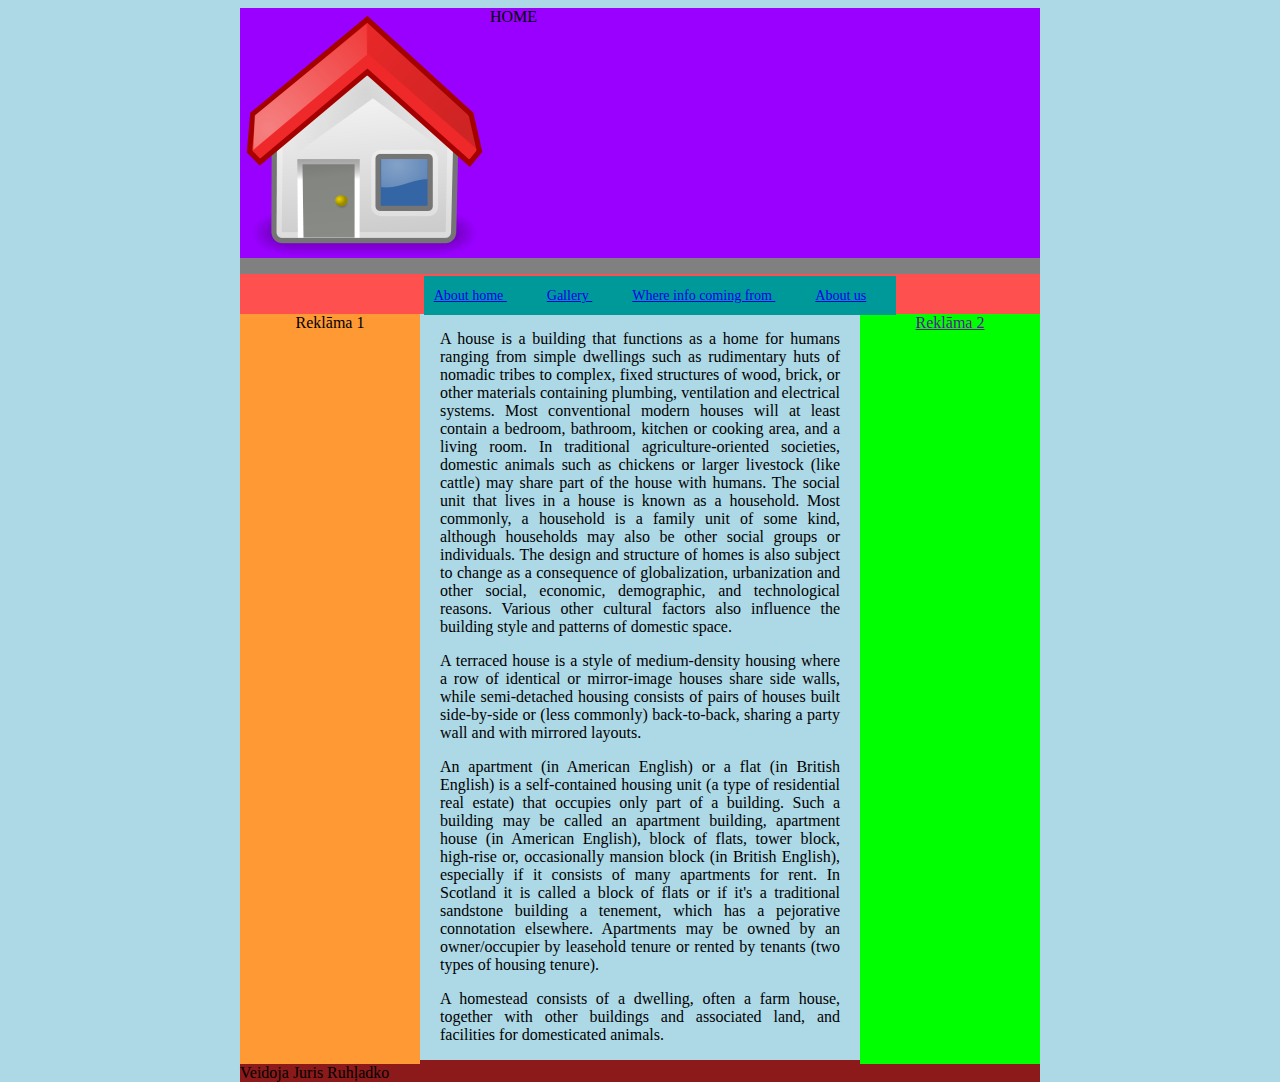
<file: index.html>
<!DOCTYPE html>
<html lang="en">
<head>
	<meta charset="UTF-8">
	<title>Pirmais darbs Timeklu tehnologijas</title>
	<link rel="stylesheet" type="text/css" href="./main.css">
	<link rel="shortcut icon" href="Bildes/favicon.ico" type="image/x-icon">
	<link rel="icon" href="Bildes/favicon.ico" type="image/x-icon">
</head>
<body>
	<section class="main">
	<header><img class="logo" src="Bildes\Home.png">HOME</header>
	<nav>
		<ul>
			<li><a href="index.html">   About home   </a></li>
			<li><a href="Gallery.html">     Gallery   </a></li>
			<li><a href="Source.html">   Where info coming from   <a/></li>
			<li><a href="AboutUs.html">  About us  </a></li>
		</ul>
	</nav>
	<aside class="leftaside">Reklāma 1</aside>
	<main>
		<p>A house is a building that functions as a home for humans ranging from simple dwellings such as rudimentary huts of nomadic tribes to complex, fixed structures of wood, brick, or other materials containing plumbing, ventilation and electrical systems. Most conventional modern houses will at least contain a bedroom, bathroom, kitchen or cooking area, and a living room. In traditional agriculture-oriented societies, domestic animals such as chickens or larger livestock (like cattle) may share part of the house with humans. The social unit that lives in a house is known as a household. Most commonly, a household is a family unit of some kind, although households may also be other social groups or individuals. The design and structure of homes is also subject to change as a consequence of globalization, urbanization and other social, economic, demographic, and technological reasons. Various other cultural factors also influence the building style and patterns of domestic space.</p> <p>A terraced house is a style of medium-density housing where a row of identical or mirror-image houses share side walls, while semi-detached housing consists of pairs of houses built side-by-side or (less commonly) back-to-back, sharing a party wall and with mirrored layouts.</p><p>An apartment (in American English) or a flat (in British English) is a self-contained housing unit (a type of residential real estate) that occupies only part of a building. Such a building may be called an apartment building, apartment house (in American English), block of flats, tower block, high-rise or, occasionally mansion block (in British English), especially if it consists of many apartments for rent. In Scotland it is called a block of flats or if it's a traditional sandstone building a tenement, which has a pejorative connotation elsewhere. Apartments may be owned by an owner/occupier by leasehold tenure or rented by tenants (two types of housing tenure).</p><p>A homestead consists of a dwelling, often a farm house, together with other buildings and associated land, and facilities for domesticated animals.</p>
	</main>
	<aside class="rightside"><a href>Reklāma 2</a></aside>
	<footer>Veidoja Juris Ruhļadko</footer>
</body>
</html>
</file>
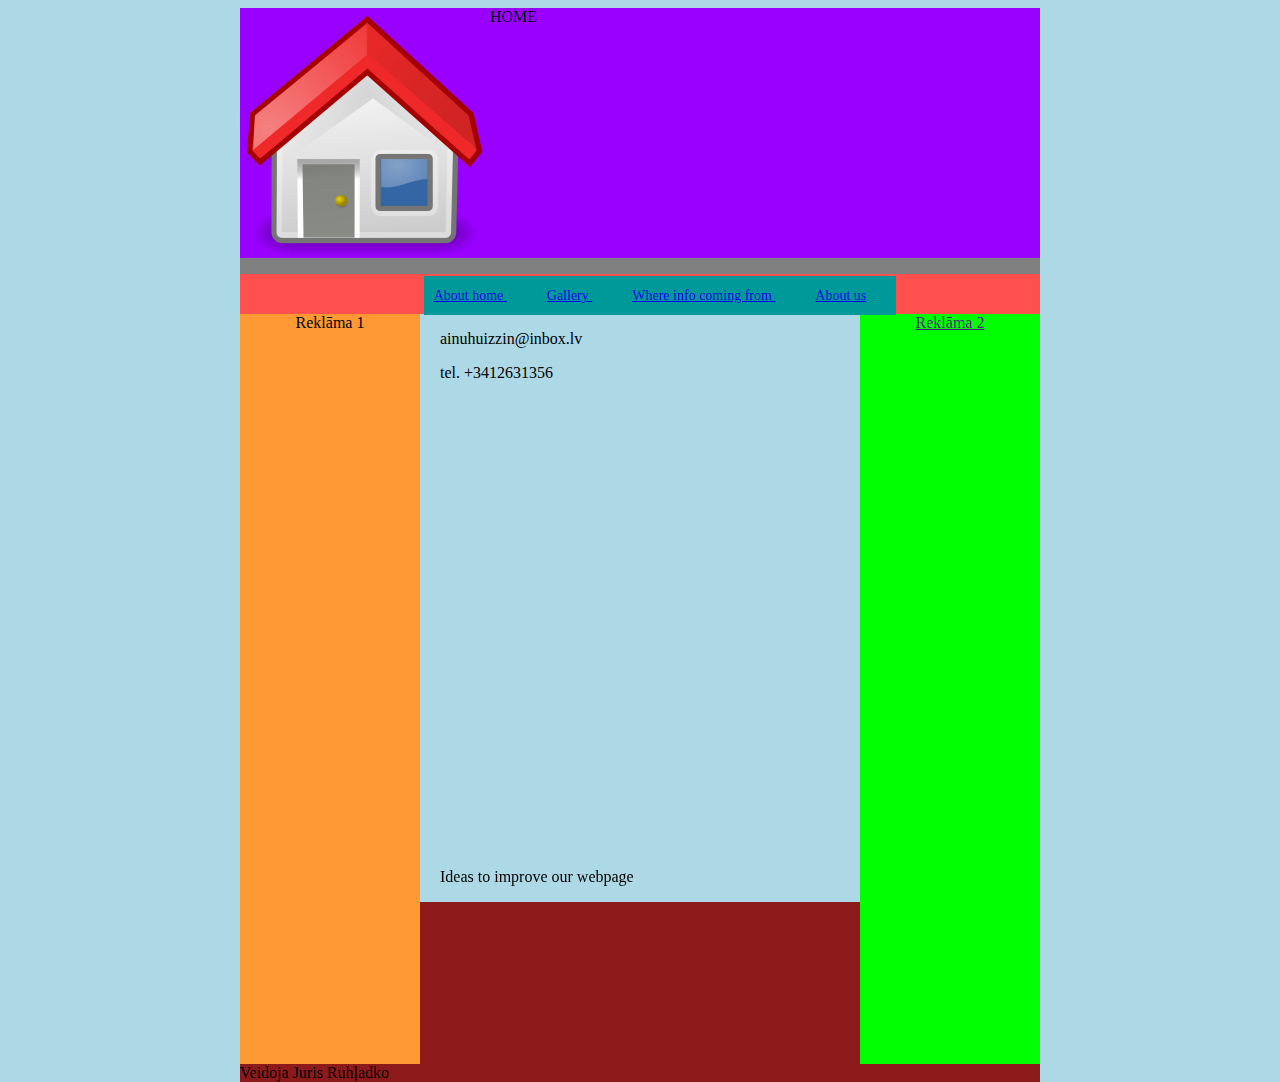
<file: AboutUs.html>
﻿<!DOCTYPE html>
<html lang="en">
<head>
	<meta charset="UTF-8">
	<title>Pirmais darbs Timeklu tehnologijas</title>
	<link rel="stylesheet" type="text/css" href="./main.css">
	<link rel="shortcut icon" href="Bildes/favicon.ico" type="image/x-icon">
	<link rel="icon" href="Bildes/favicon.ico" type="image/x-icon">
</head>
<body>
	<section class="main">
	<header><img class="logo" src="Bildes\Home.png">HOME</header>
	<nav>
		<ul>
			<li><a href="index.html">   About home   </a></li>
			<li><a href="Gallery.html">     Gallery   </a></li>
			<li><a href="Source.html">   Where info coming from   <a/></li>
			<li><a href="AboutUs.html">  About us  </a></li>
		</ul>
	</nav>
	<aside class="leftaside">Reklāma 1</aside>
	<main>
		<p>ainuhuizzin@inbox.lv</p>
		<p>tel. +3412631356</p>
		<iframe src="https://www.google.com/maps/embed?pb=!1m18!1m12!1m3!1d27618.157077090873!2d32.26623716182644!3d1.422309551266074!2m3!1f0!2f0!3f0!3m2!1i1024!2i768!4f13.1!3m3!1m2!1s0x1771a69f6499f945%3A0x874155ce43014549!2sUganda!5e0!3m2!1slv!2slv!4v1517215625017" width="400" height="450" frameborder="0" style="border:0" allowfullscreen></iframe>
		<p>Ideas to improve our webpage</p>

	</main>
	<aside class="rightside"><a href>Reklāma 2</a></aside>
	<footer>Veidoja Juris Ruhļadko</footer>
</body>
</html>
</file>
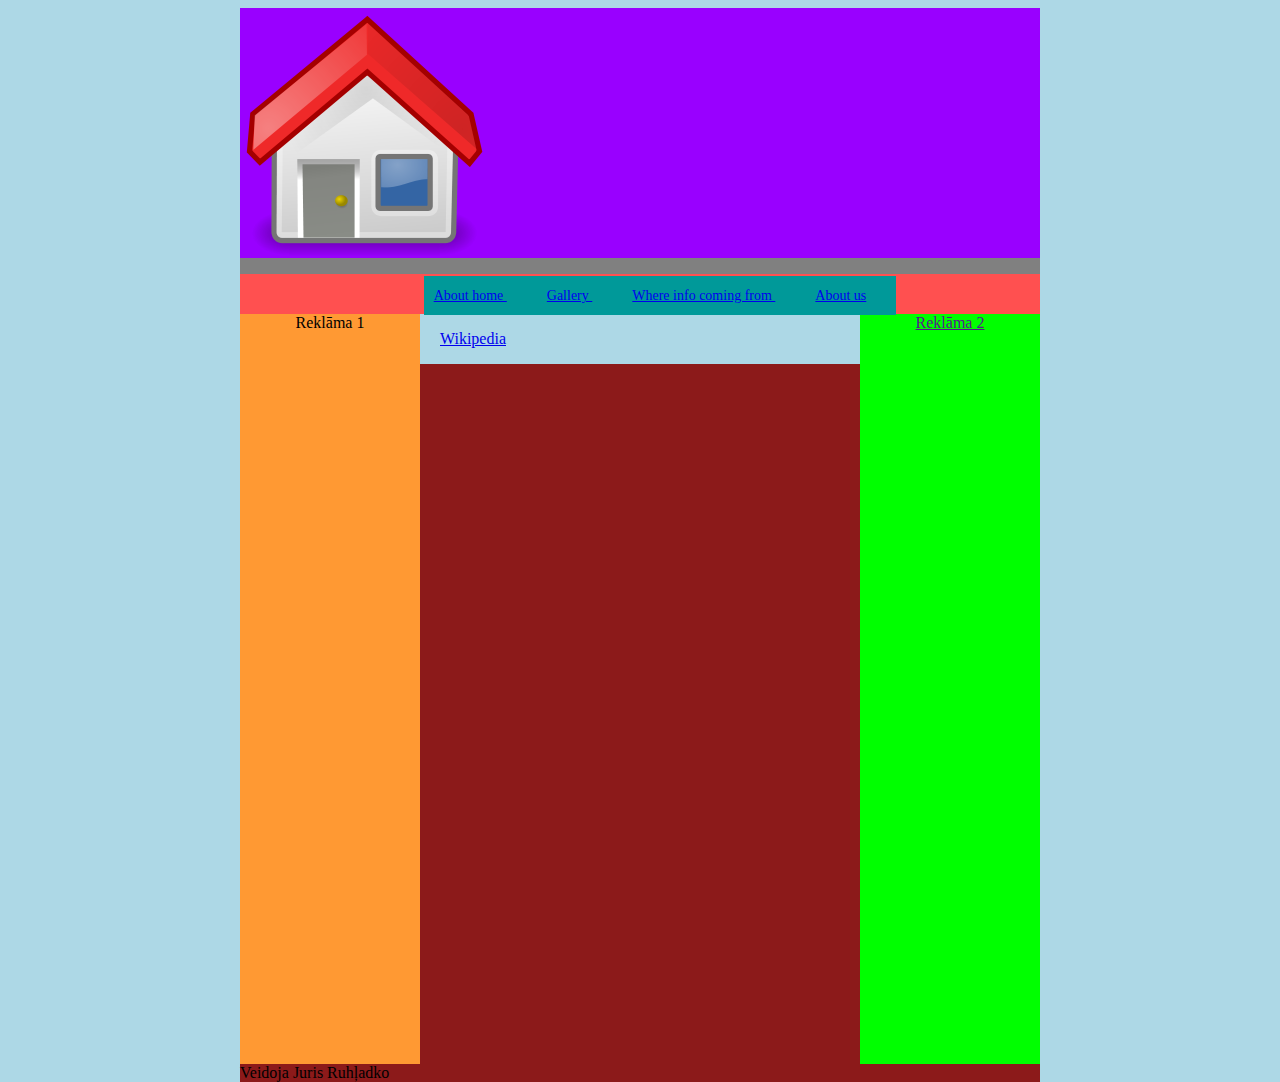
<file: Source.html>
﻿<!DOCTYPE html>
<html lang="en">
<head>
	<meta charset="UTF-8">
	<title>Pirmais darbs Timeklu tehnologijas</title>
	<link rel="stylesheet" type="text/css" href="./main.css">
	<link rel="shortcut icon" href="Bildes/favicon.ico" type="image/x-icon">
	<link rel="icon" href="Bildes/favicon.ico" type="image/x-icon">
</head>
<body>
	<section class="main">
	<header><img class="logo" src="Bildes\Home.png"></header>
	<nav>
		<ul>
			<li><a href="index.html">   About home   </a></li>
			<li><a href="Gallery.html">     Gallery   </a></li>
			<li><a href="Source.html">   Where info coming from   <a/></li>
			<li><a href="AboutUs.html">  About us  </a></li>
		</ul>
	</nav>
	<aside class="leftaside">Reklāma 1</aside>
	<main>
		<p><a href="https://en.wikipedia.org/wiki/Home">Wikipedia</a>
	</main>
	<aside class="rightside"><a href>Reklāma 2</a></aside>
	<footer>Veidoja Juris Ruhļadko</footer>
</body>
</html>
</file>
<file: main.css>
html, body, .main, .leftaside, .rightasisde, main, footer{
	height: 100%;
}
body {
	background-color: lightblue; 
}
header {
	width: 800px;
	background-color: #9900ff;
	display: table;
	text-align: left;
	margin: 0px auto;

}
.logo {
	float: left;
}
.main {
	width: 500px;
	background-color: grey;
	margin: 0px auto;
	display: table;
}
main{
	background-color: lightblue;
	width: 400px;
	float:left;
	padding-left: 20px;
	padding-right: 20px;
	text-align: justify;
}
nav{
	width: 800px;
	background-color: #ff5050;
	height: 40px;
}
nav>ul{
	text-align: center;
	background-color: #ff5050;
	height: 40px;
}
nav>ul>li{
	display: inline;
	padding-right: 30px;
	background-color: #009999;
	position: relative;
	top:12px;
	font-family: Tahoma;
	font-size: 14px;
	padding-top: 12px;
	padding-bottom: 12px;
}
h1 {
	color: white;
	text-align: center;
	font-family: "Times New Roman", Times, serif;
	font-size: 70px;
}
footer{
	background-color: #8c1a1a;
}

li {
	display: inline;
	text-align: center;
	padding-left: 10px;
	padding-right: 10px;
	position: relative;
}
aside{
	background-color: green;
}
.leftaside {
	width: 180px;
	background-color: #ff9933;
	float:left;
	text-align: center;
	height: 750px;
}
.rightside {
	width: 180px;
	background-color: #00ff00;
	float:left;
	text-align: center;
	height: 750px;
}
.bildes {
	width: 350px;
	height: 300px;
}
</file>
